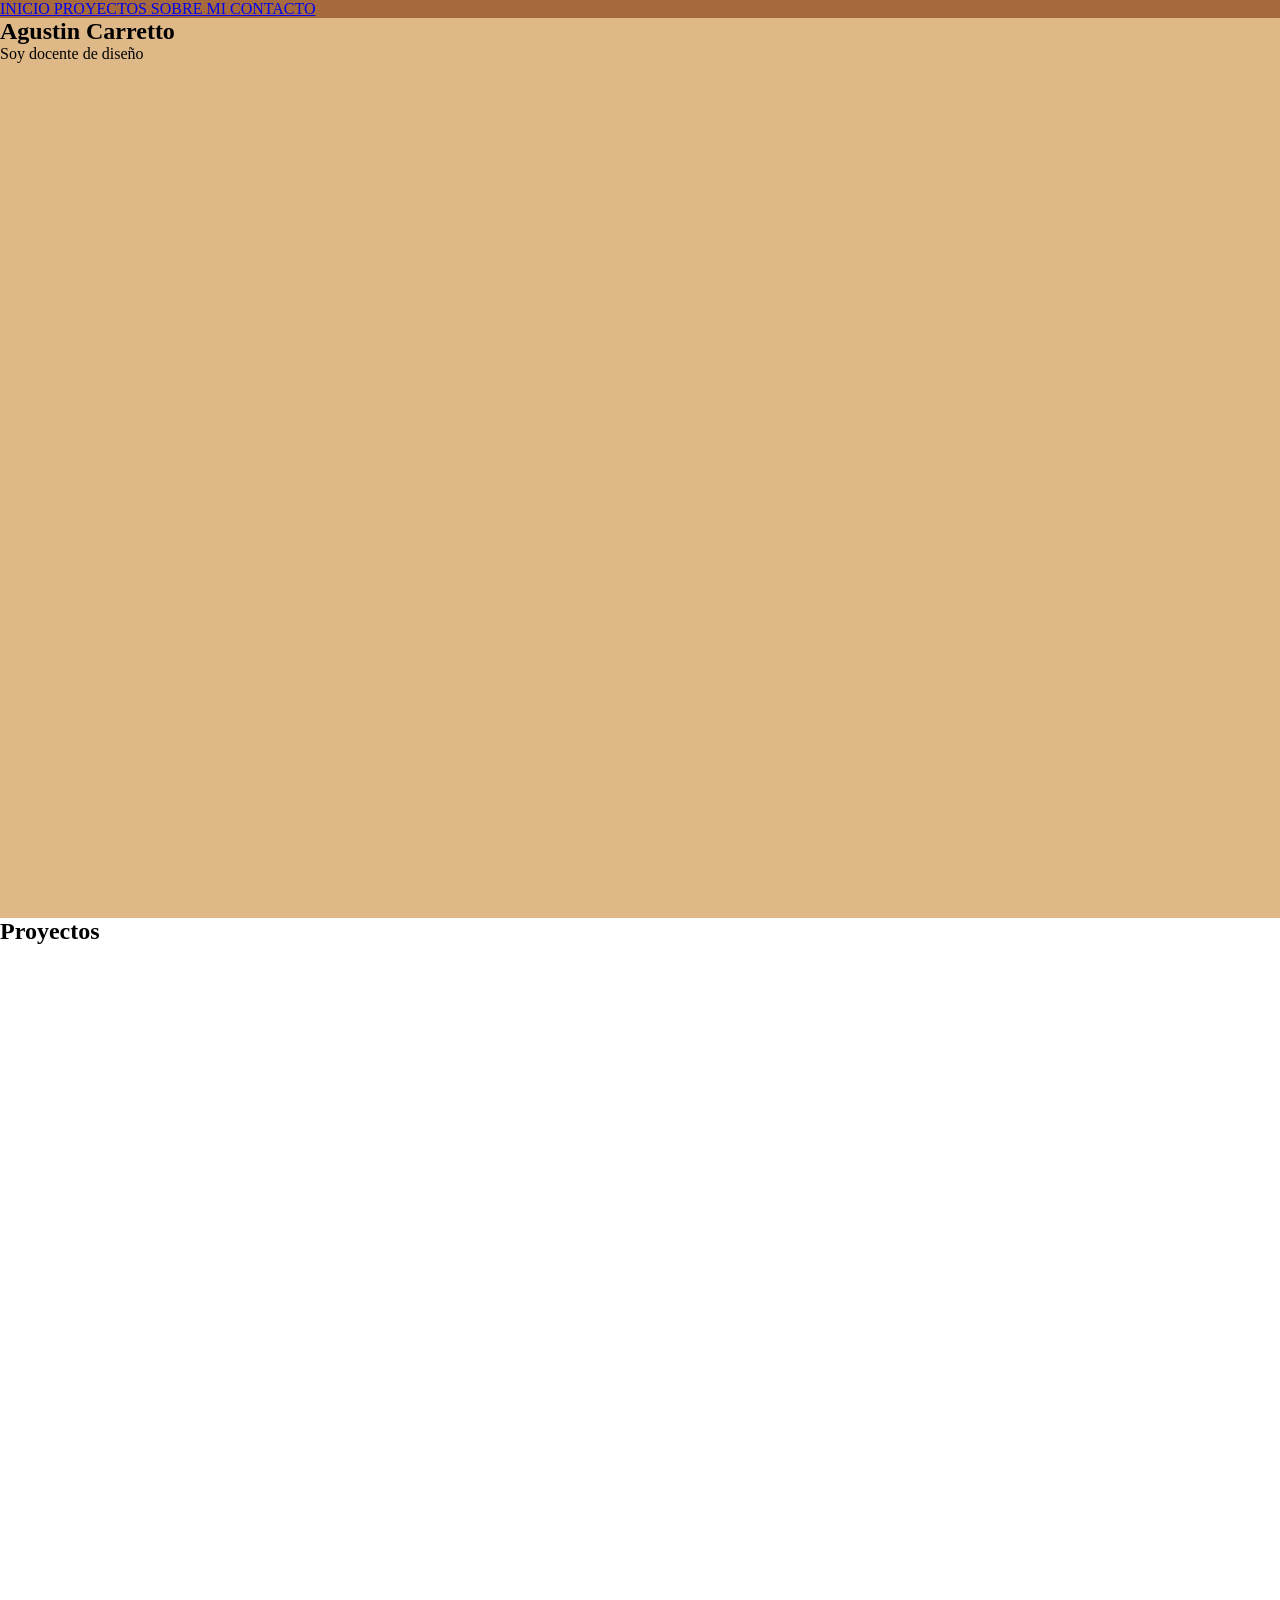
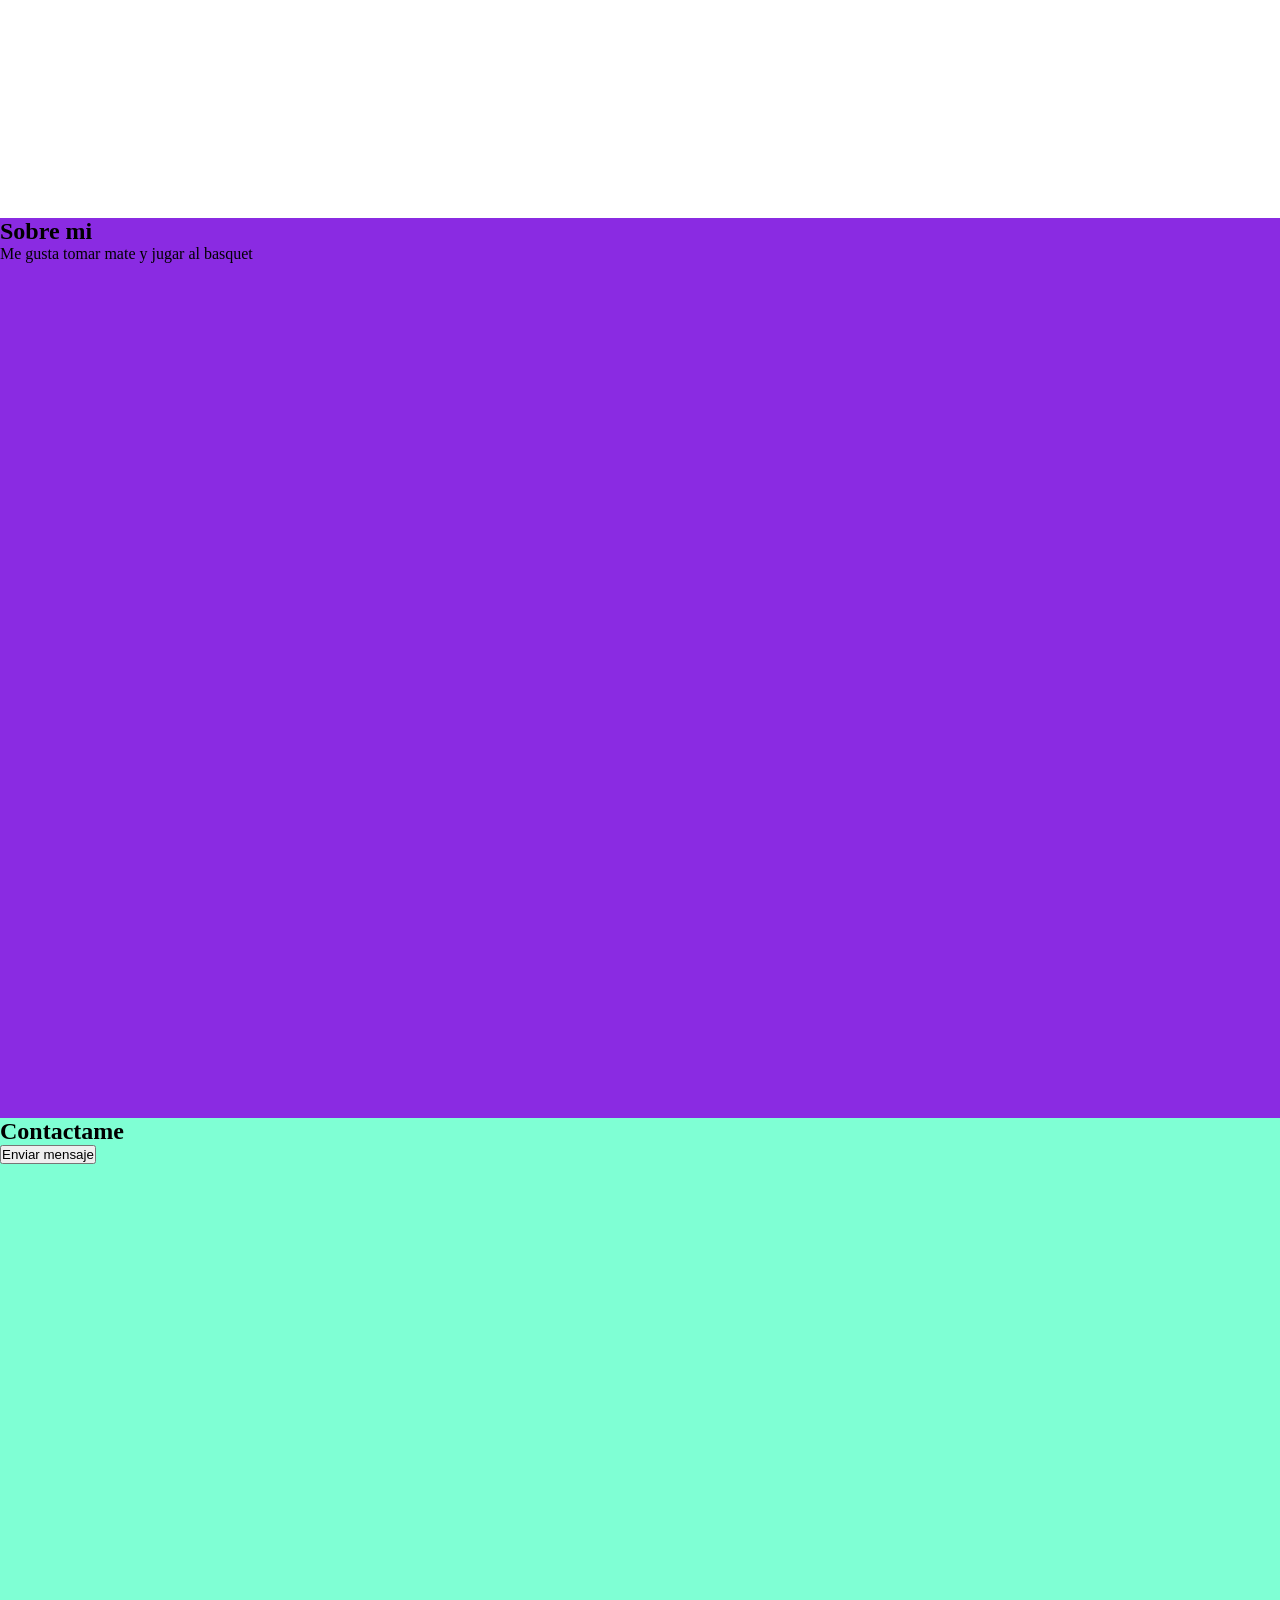
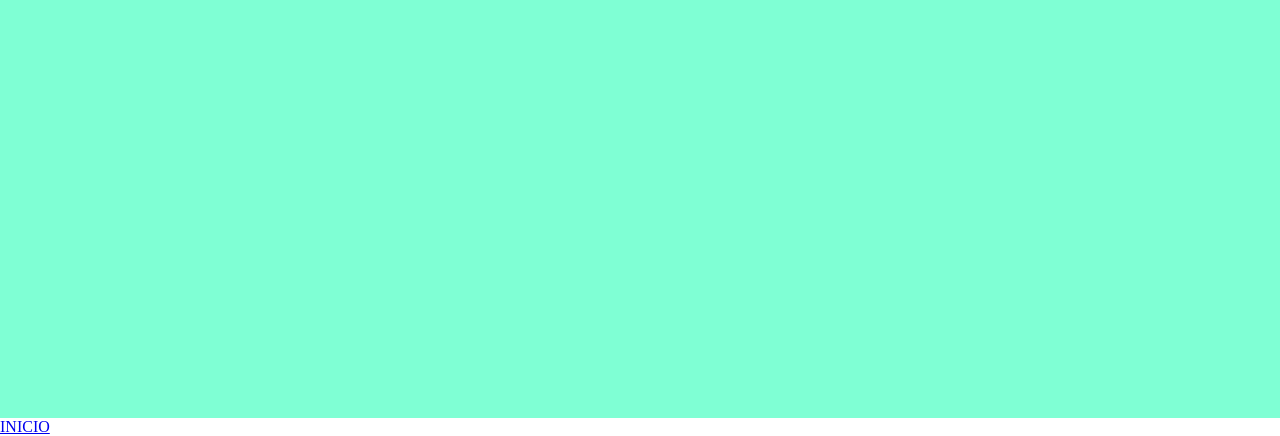
<file: index.html>
<!doctype html>
<html lang="en">
  <head>
    
    <link rel="stylesheet" href="style.css">
    <meta charset="UTF-8" />
    <meta name="viewport" content="width=device-width, initial-scale=1.0" />
    <title>Agustin Carretto</title>
  </head>
  <body>
   
    <header>
      <nav>
       
        <a href="#inicio"> INICIO </a>
        <a href="#proyecto"> PROYECTOS </a>
        <a href="#sobreMi"> SOBRE MI </a>
        <a href="#contacto"> CONTACTO </a>

      </nav>
    </header>

    <main>
        <section id="inicio">
            
            <h1>Agustin Carretto</h1>
            <p>Soy docente de diseño</p>
        
        </section>

        <section id="proyectos">
            <h2>Proyectos</h2>
            <p></p>
        </section>


        <section id="sobreMi">
            <h2>Sobre mi</h2>
            <p>Me gusta tomar mate y jugar al basquet</p>
        </section>

        <section id="contacto">
            <h2>Contactame</h2>
            <button>Enviar mensaje</button>
        </section>

    </main>

<a href="#">INICIO</a>


  </body>
</html>
</file>
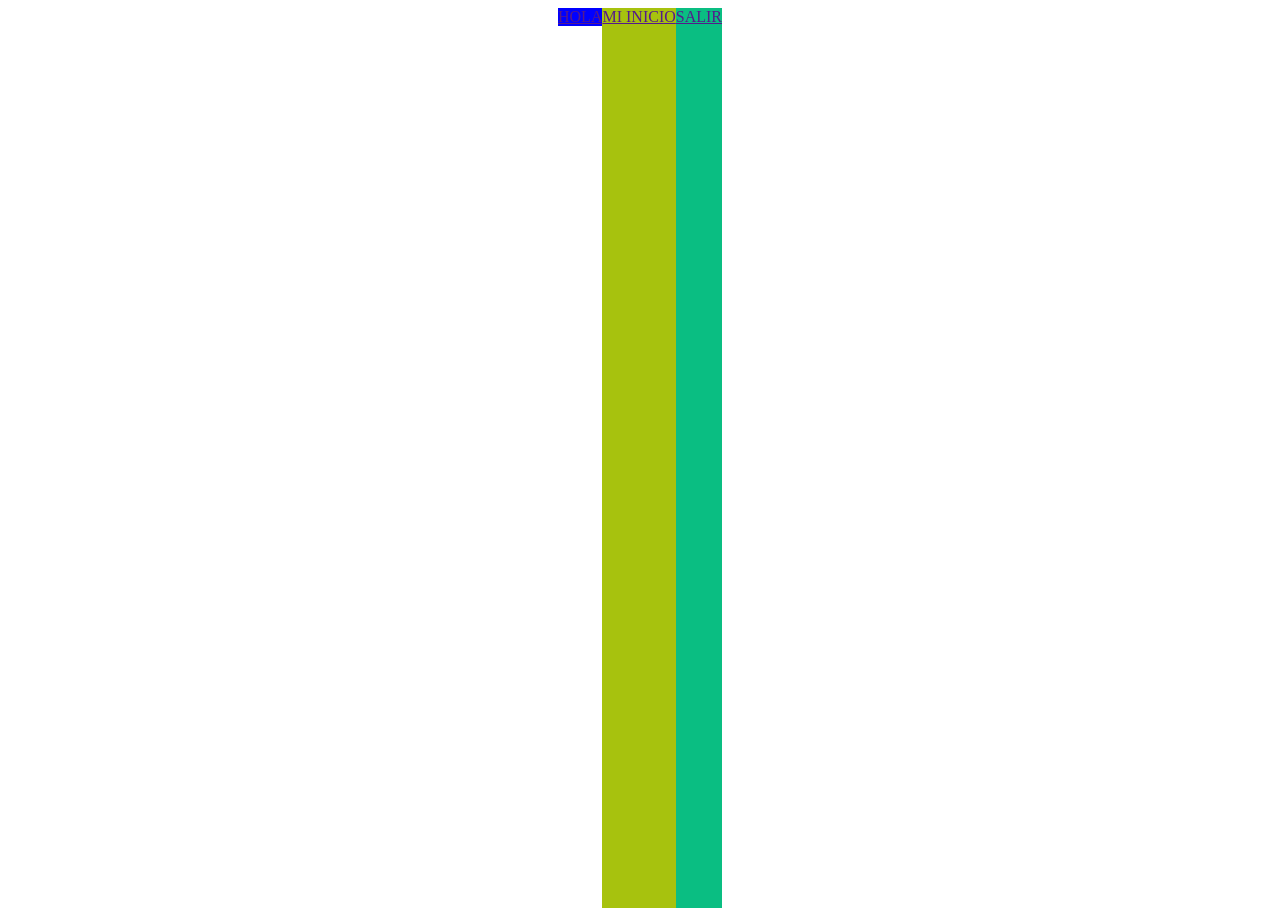
<file: flexindex.html>
<!doctype html>
<html lang="en">
  <head>
    <link rel="stylesheet" href="flexstyle.css" />
    <meta charset="UTF-8" />
    <meta name="viewport" content="width=device-width, initial-scale=1.0" />
    <title>Document</title>
  </head>
  <body>
    <section id="section1">
      <a href="" id="div1">HOLA</a>
      <a href="" id="div2">MI INICIO</a>
      <a href="" id="div3">SALIR</a>
    </section>
  </body>
</html>
</file>
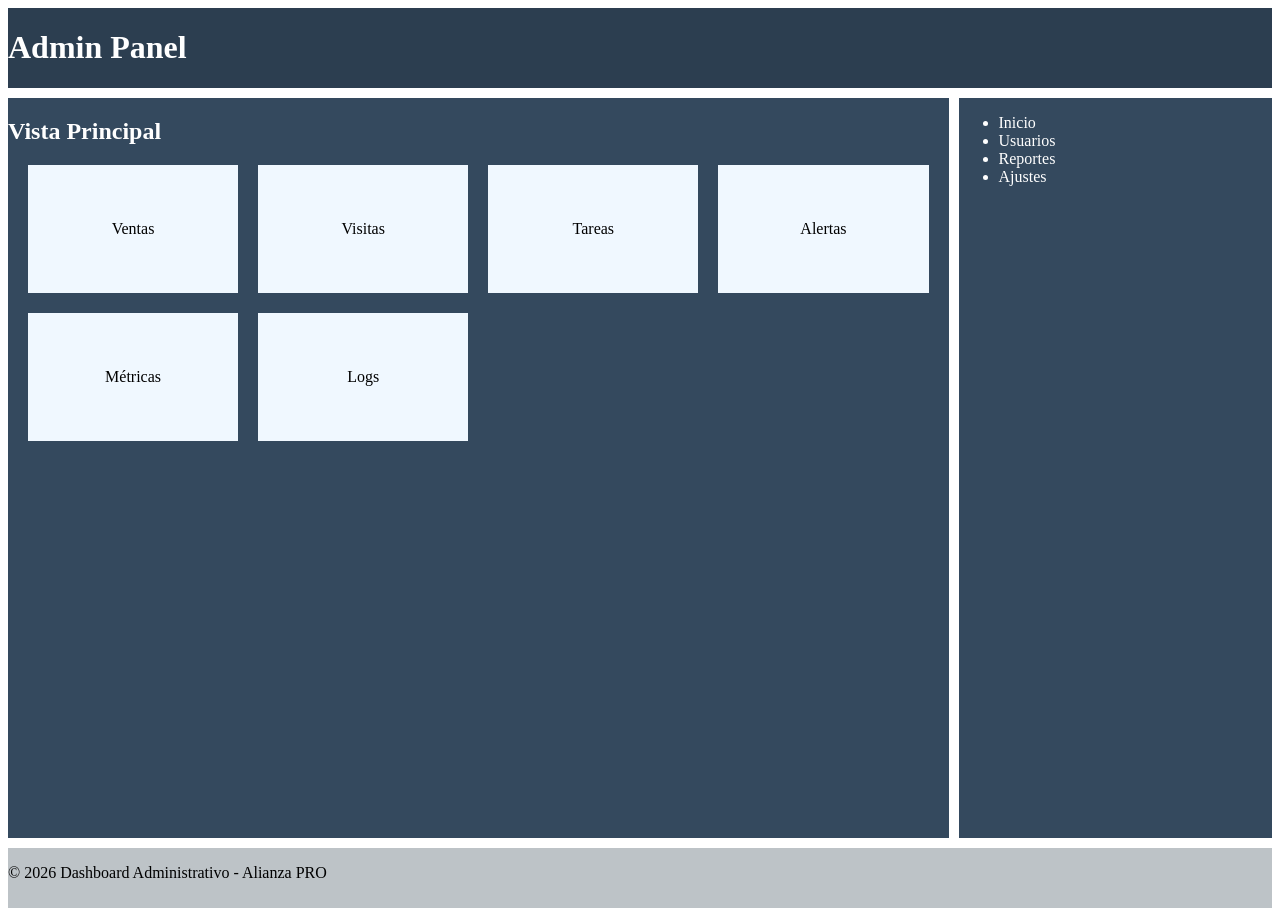
<file: grid.html>
<!DOCTYPE html>
<html lang="es">
<head>
    <meta charset="UTF-8">
    <meta name="viewport" content="width=device-width, initial-scale=1.0">
    <title>Admin Dashboard - Grid Layout</title>
    <link rel="stylesheet" href="grid.css">
</head>
<body>

    <div class="dashboard-container">
        <header class="header">
            <h1>Admin Panel</h1>
        </header>

        <aside class="sidebar">
            <nav>
                <ul>
                    <li>Inicio</li>
                    <li>Usuarios</li>
                    <li>Reportes</li>
                    <li>Ajustes</li>
                </ul>
            </nav>
        </aside>

        <main class="main-content">
            <h2>Vista Principal</h2>
            <div class="card-grid">
                <div class="card">Ventas</div>
                <div class="card">Visitas</div>
                <div class="card">Tareas</div>
                <div class="card">Alertas</div>
                <div class="card">Métricas</div>
                <div class="card">Logs</div>
            </div>
        </main>

        <footer class="footer">
            <p>© 2026 Dashboard Administrativo - Alianza PRO</p>
        </footer>
    </div>

</body>
</html>
</file>
<file: style.css>
*{
    margin: 0px;
    padding: 0px;
    scroll-behavior: smooth;
}


section{
       height: 100vh;
}

#inicio{
    background-color: burlywood;
}


#sobreMi{
    background-color: rgb(92, 162, 116);
}

#sobreMi{
    background-color: blueviolet;
}

#contacto{
    background-color: aquamarine;
}








header{
    background-color: rgb(167, 106, 63);
    
}
</file>
<file: flexstyle.css>
#section1 {
  height: 100vh;
  display: flex;
  flex-direction: row;
  justify-content: center;
 
 
}


#div1 {
display: block;    
height: fit-content;
background-color: blue;
align-content: center;

}

#div2 {
  background-color: rgb(167, 194, 14);
}

#div3 {
    
  background-color: rgb(10, 190, 130);
}
</file>
<file: grid.css>
.dashboard-container {
  display: grid; /* 1. Activamos la cuadrícula */
  height: 100vh; /* 2. Altura total de la pantalla */
  gap: 10px; 

  /* 4. MEDIDAS: Primero el espacio flexible (1fr) y después el fijo (250px) */
  grid-template-columns: 3fr 1fr;
  grid-template-rows: 80px 1fr 60px;

  /* 5. EL MAPA: Dibujamos el layout con palabras */
  grid-template-areas:
    "header  header"
    "main    sidebar"
    "footer  footer";
}

/* 6. ASIGNACIÓN: Le decimos a cada etiqueta qué nombre tiene en el mapa */
.header {
  grid-area: header;
  background: #2c3e50;
  color: white;
}
.sidebar {
  grid-area: sidebar;
  background: #34495e;
  color: white;
}
.main-content {
  grid-area: main;
  background: #34495e;
  color: white;
}
.footer {
  grid-area: footer;
  background: #bdc3c7;
}


.card-grid{
    display: grid;
    grid-template-columns: repeat(auto-fit, minmax(200px, 1fr));
    gap: 20px;
    margin: 20px;
}

.card{

    height: 8rem;
    background-color: aliceblue;
    color: black;
    display: flex;
    justify-content: center;
    align-items: center;
    

}
</file>
